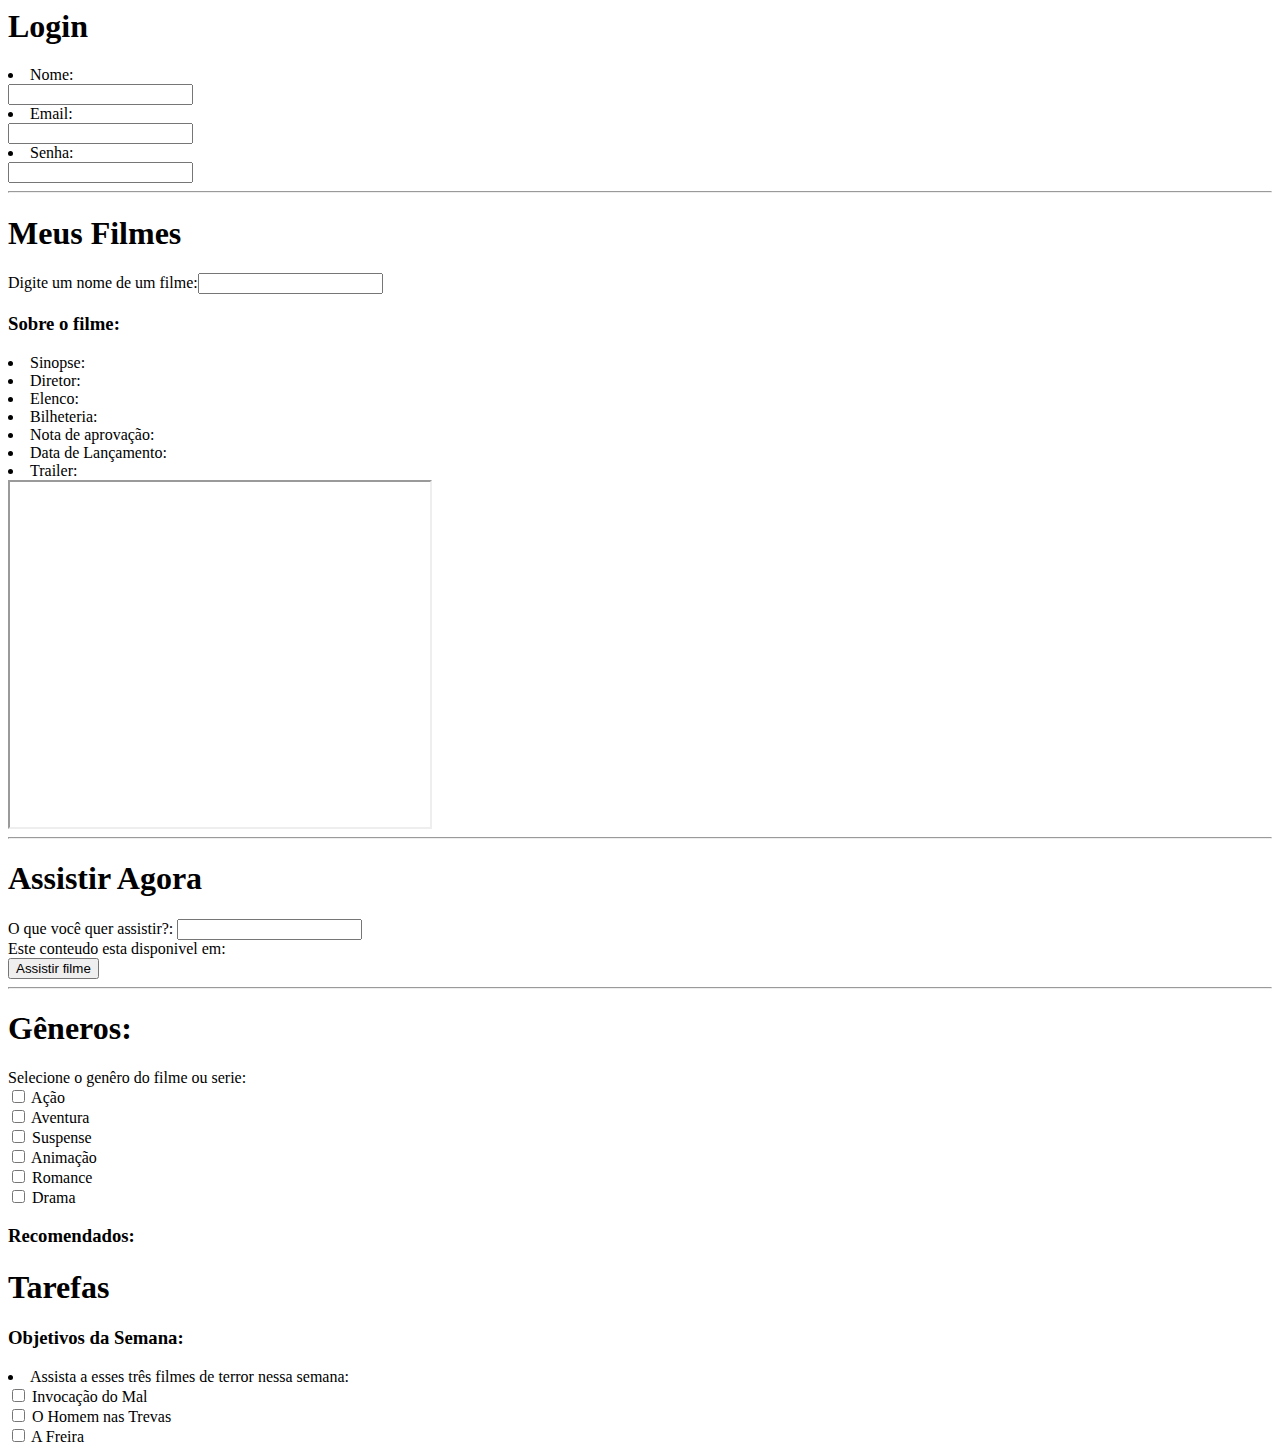
<file: index.html>
<html>
   <head> 
        <title>Tarefa</title>
   </head>
      <body>
        <h1>Login</h1>
          <li>Nome:</li><input type="name"/>
          <li>Email:</li><input type="email"/>
          <li>Senha:</li><input type="text+number"/>
          
          <hr>

        <h1>Meus Filmes</h1>
         <ri>Digite um nome de um filme:</ri><input type="text+number"/>
          <h3>Sobre o filme:</h3>
           <!--poster do filme-->
           <li>Sinopse:</li> 
           <a href="endereço"><!--endereço da sinopse--></a>
           <li>Diretor:</li> 
           <li>Elenco:</li> 
           <li>Bilheteria:</li> 
           <li>Nota de aprovação:</li> 
           <li>Data de Lançamento:</li> 
           <li>Trailer:</li>
           <iframe width="420" height="345"
        src="https://www.youtube.com/embed/tgbNymZ7vqY">
           </iframe>
        <hr>
        
        <h1>Assistir Agora</h1>
        <ri>O que você quer assistir?: </ri><input type="text+number"/> </br>
        Este conteudo esta disponivel em:</br>
        <!--Streaming em que o filme ou serie está disponivel-->
        <a href="youtube"><button>Assistir filme</button></a>
        <hr>
        
        <h1>Gêneros:</h1>
        <ri>Selecione o genêro do filme ou serie:</ri> </br>
        <input type="checkbox"/> Ação</br>
        <input type="checkbox"/> Aventura</br>
        <input type="checkbox"/> Suspense</br>
        <input type="checkbox"/> Animação</br>
        <input type="checkbox"/> Romance</br>
        <input type="checkbox"/> Drama</br>
  
        <h3>Recomendados:</h3>
          
         
            
        <h1>Tarefas</h1>
        <h3>Objetivos da Semana:</h3>
         <li>Assista a esses três filmes de terror nessa semana:</li>
         <input type="checkbox"/> Invocação do Mal</br>
         <input type="checkbox"/> O Homem nas Trevas</br>
         <input type="checkbox"/> A Freira
          

        

    
        </body>
</html>
</file>
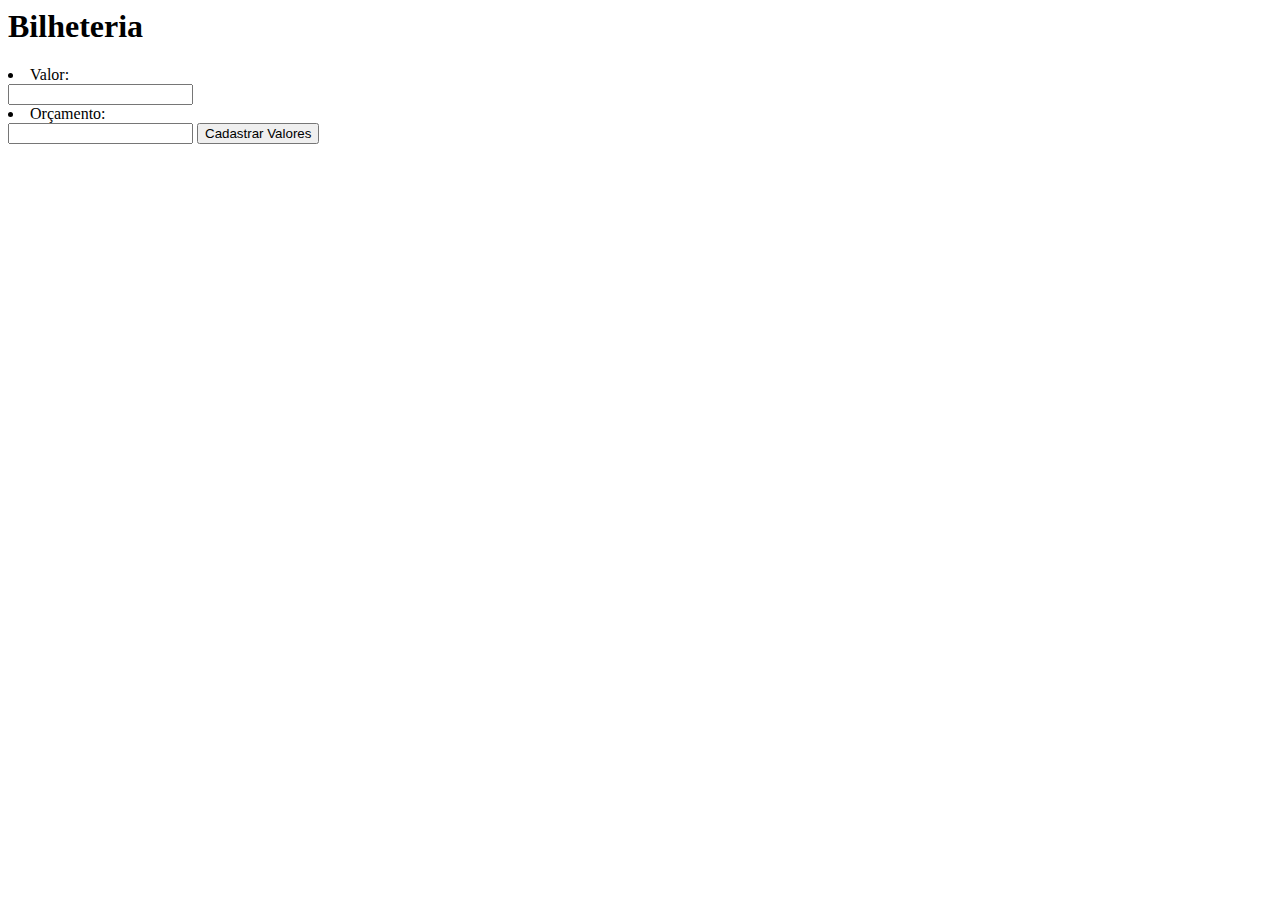
<file: bilheteria.html>
<html>
   <head>
     <title>Bilheteria</title>
     <meta charset="utf-8">
   </head>
      <body>
          <h1>Bilheteria</h1>
          <li>Valor:</li><input type="number"/>
          <li>Orçamento:</li><input type="number"/>
          <a href="genero.html"><button>Cadastrar Valores</button></a>
      </body>
 
</html>
</file>
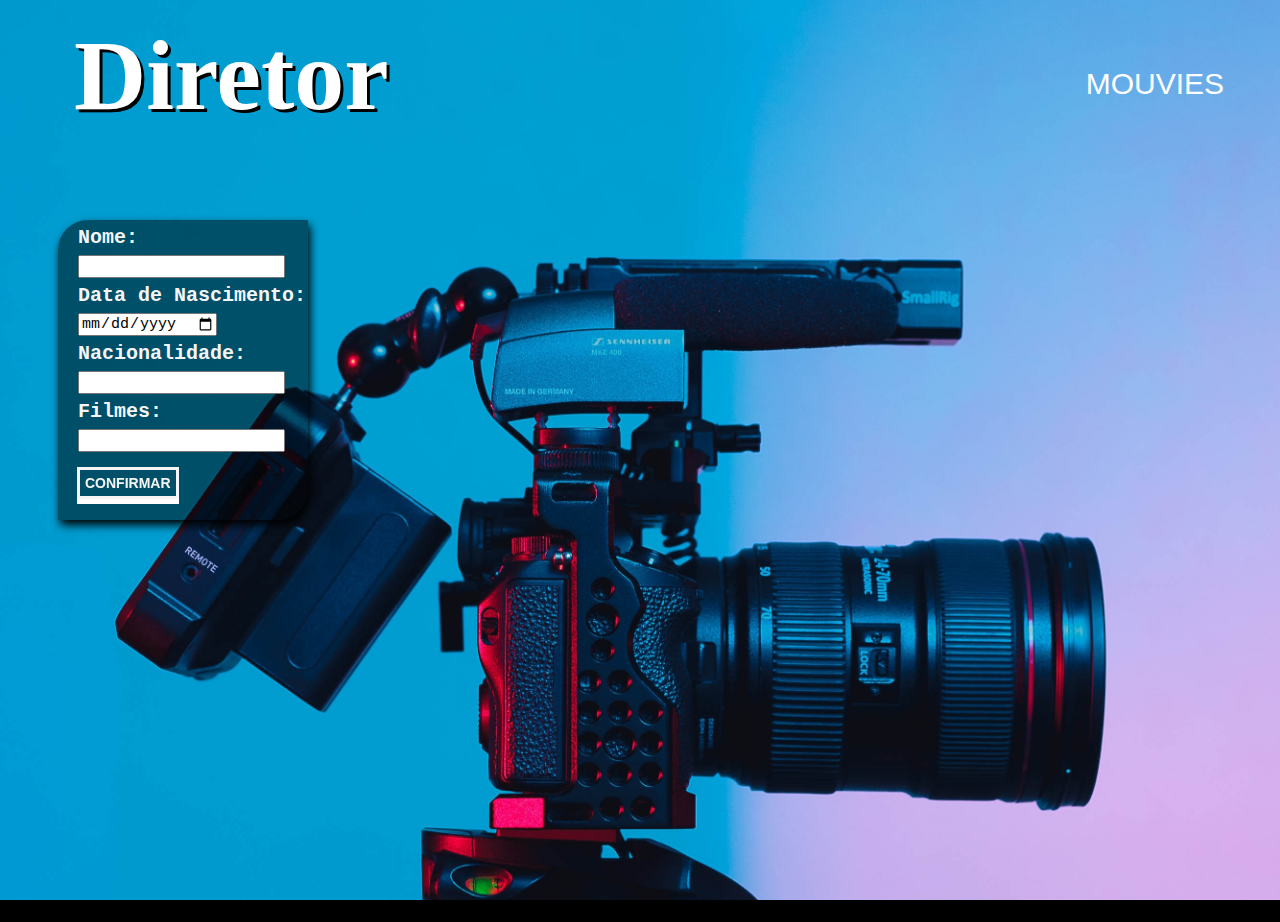
<file: diretor_cadastro.html>
<html>
   <head>
      <title>Diretor</title>
      <meta charset="utf-8">
      <style type="text/css">
          body
         {
            background-color: black;
            background-image: url("./sirisvisual-IcwAKUhNGXs-unsplash.jpg");
            background-repeat: no-repeat;
            background-position:center;
            background-size:cover;

          }

       div
          {
            width:230px;
            height:300px;
            margin-top: 10px;
            box-shadow: 2px 5px 10px black;
            border-top-left-radius: 30px;  
            border-bottom-right-radius: 30px;     
            background-color: rgba(0, 0, 0, 0.493);
           

      
           
            
           background-position: 10px;

            position: relative;
            left:50px;
            padding-left: 20px;
            padding-right:100px
            padding-bottom:0px;
            float:left;
            
          }
          

          
          header{
            font-size:30px;
            
            border-color:transparent;
            font-family:verdana;
            margin-top: -40px;
            margin-left:66px;
            margin-bottom: 10px;
            padding-bottom:-10px;
            display: flex;
            align-items:center;
            justify-content: space-between;

          }
          #diretor
          {
            color: white;
            font-size: 100px;
            filter: brightness(100.0);
            filter: drop-shadow(3px 3px black);
            margin-top: 50px;
          }
          .logo{
            font-weight:20;
            color: white;
            font-family: "Audiowide", sans-serif;
            background:transparent;
            margin-right: 40px;
            border-color:transparent;
      
            position: center;
            font-size:30px;
            cursor: pointer;
            }
          b
          {
            font-size: 20px;
            font-family:monospace;
            color: whitesmoke;
            line-height:35px;

          }

          input
          {
            font-size:15px;
            
            
          }

           #botão_cadastro
    {
        font-family: arial;
        font-size: 14px;
        color: white;
        background-color:rgba(0, 0, 0, 0);
        filter: brightness(1.0);
        text-transform: uppercase;
        font-weight: 700;
        border:solid;
        padding:5px;
        position:relative;
        cursor:pointer;
        display: inline-block;
        
        color:whitesmoke;
        box-shadow:0 5px 0 white;
        left: -1px;
        top: 15px;

    }
    
    .botão_cadastro2: hover
    {
        background: blue;
        box-shadow:0 5px 0 blue;
        left:-1px;
        top:20px;
        display: inline-block;
    }
    .botão_cadastro2:active
    {
        position:relative;
        top: 5px;
        box-shadow:none;
        left:-1px;
        top:20px;
     
        
    }
      </style>
     
   </head>
      <header>
        <h1 id="diretor">Diretor</h1> 
        <h1><button class="logo">MOUVIES</button></h1>
      </header>
      <body>
        <div>
          <b>Nome:</b><br><input type="name"/> <br>
          <b>Data de Nascimento:<br></b><input type="date"/><br>
          <b>Nacionalidade:</b><br><input type="text"/><br>
          <b>Filmes:</b><br><input type="text"/><br>
          <a href="diretor.html"><button id="botão_cadastro">Confirmar</button></a>
        </div>
        <script>
          var cadastro = window.document.getElementById('botão_cadastro')
          
          cadastro.addEventListener('mouseenter',entrar)
          cadastro.addEventListener('mouseout',sair)
  
          function entrar(){
          cadastro.innerHTML='Cadastrar Diretor'
          cadastro.style.background='red'
          }
          function sair(){
            cadastro.innerText='Confirmar'
            cadastro.style.background='none'
          }
          </script>
        </body>
</html>
</file>
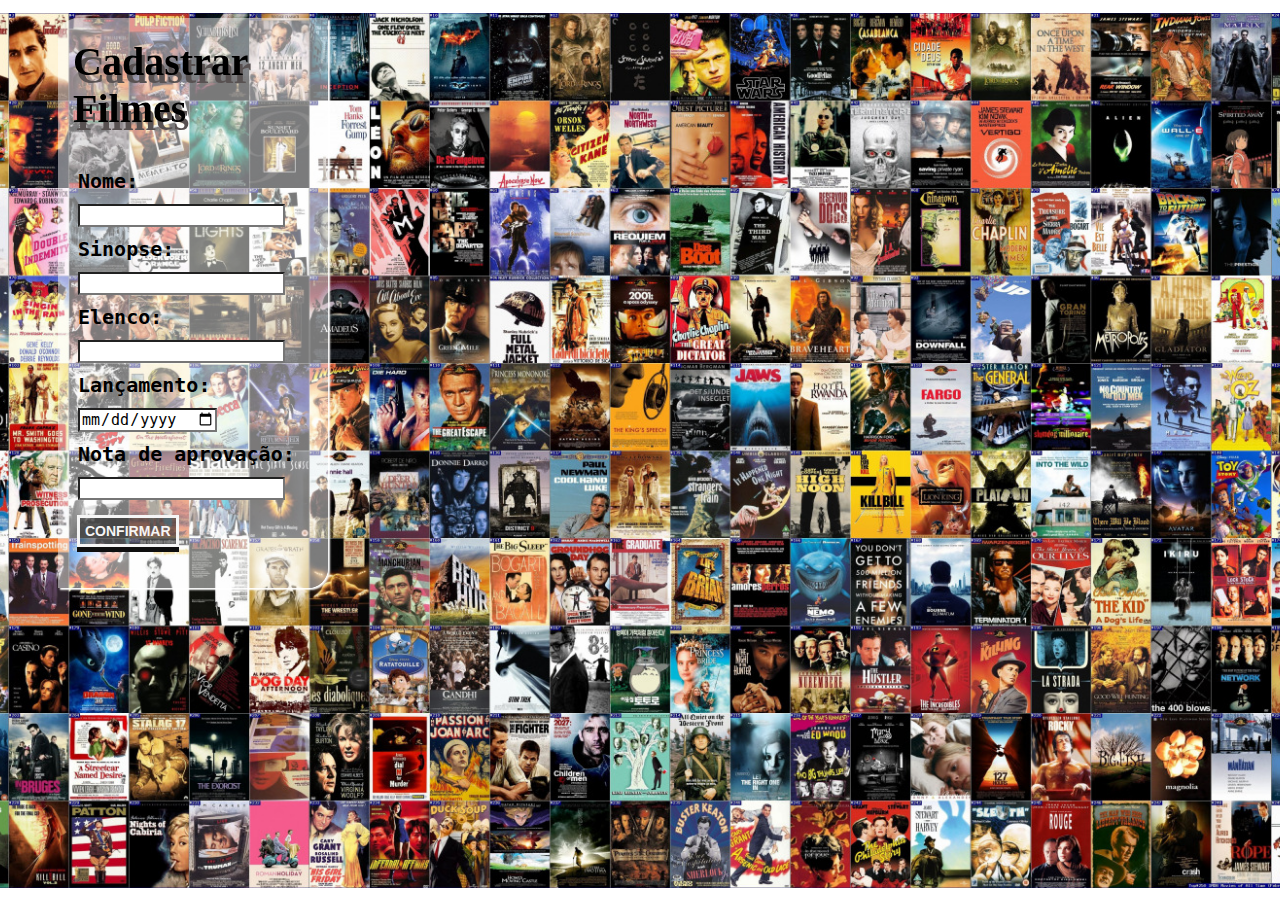
<file: filmes.html>
<html>
   <head>
      <title>Filmes</title>
      <meta charset="utf-8">
      <style> 
         body
         {
          
            background-image:url("./sssssss-aaaaaaaaaaa-ddddddddd-fffffffff-rrrrrrr.jpg");
            background-repeat: no-repeat;
            background-position: center;
            background-size:1400px;         }
         div
         {
            width:250px;
            height:550px;
            margin-top: 10px;
            padding-bottom: 200px;
            background-color:rgba(255, 255, 255, 0.473);
            border-top-left-radius: 20px;
            border-bottom-right-radius: 20px;
            box-shadow: 2px 2px 2px white;
            
            background-position: 10px;

            position: relative;
            left:50px;
            padding-left: 20px;
            padding-bottom: 20px;
            float:left;
         }
         h1
         {
            font-size:40px;
            color: black;
            filter: brightness(100.0);
            filter: drop-shadow(3px 8px rgb(88, 81, 81));
            font-family:verdana;
            margin-left:-5px;
            margin-top: 20px;
            
         }
         b
         {
            font-size: 20px;
            font-family:monospace;
            color:black;
            line-height:45px;
            margin-top: 30px;


         }
         input
         {
            font-size:15px;
            background-color: white;
            color: black;
         }

          #botão_cadastro
    {
        font-family: arial;
        font-size: 14px;
        text-transform: uppercase;
        font-weight: 700;
        border:solid;
        padding:5px;
        position:relative;
        cursor:pointer;
        display: inline-block;
        background-color: rgba(0, 0, 0, 0.418);
        color:whitesmoke;
        box-shadow:0 5px 0 rgb(15, 15, 15);
        left: -1px;
        top: 15px;
    }
      </style>

   </head>
      <body>
         
        <div>
        <h1>Cadastrar Filmes</h1>
          <b>Nome:</b><br><input type="name"/><br>
          <b>Sinopse:</b><br><input type="text+name"/><br>
          <b>Elenco:</b><br><input type="text"/><br>
          <b>Lançamento:</b><br><input type="date"/><br>
          <b>Nota de aprovação:</b><br><input type="number"/><br>
          <a href="diretor.html"><button id="botão_cadastro">Confirmar</button></a>
         </div>
         <script>
            var cadastro = window.document.getElementById('botão_cadastro')
            
            cadastro.addEventListener('mouseenter',entrar)
            cadastro.addEventListener('mouseout',sair)
    
            function entrar(){
            cadastro.innerHTML='Cadastrar Filme'
            cadastro.style.background='red'
            }
            function sair(){
              cadastro.innerText='Confirmar'
              cadastro.style.background='black'
            }
            </script>
      </body>
</html>
</file>
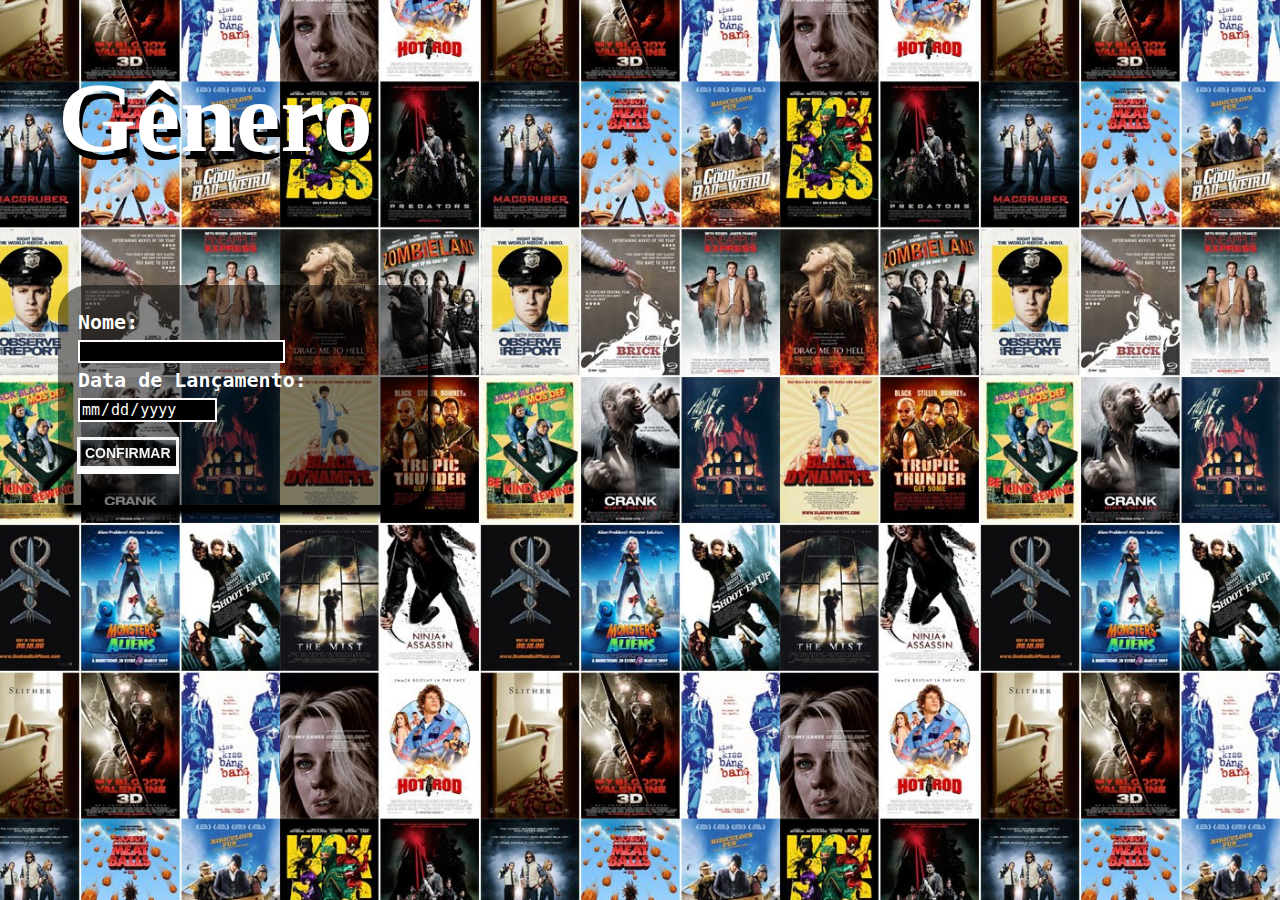
<file: genero.html>
<html>
   <head>
      <title>Gênero</title>
      <meta charset="utf-8">
   </head>
   <style>
        body
         {
            background-image:url("./a-genero-de-filme.jpg");
           ;
            background-position:right;      
            background-size: 500px;  
          
      
         }
       header
         {
            font-size:50px;
            
            color: white;
            filter: brightness(100.0);
            filter: drop-shadow(3px 8px black);
            
            font-family:verdana;
            margin-left:50px;
            margin-top:60px;
            margin-bottom: 80px;
            
         }
         div {
            width:350px;
            height:200px;
            margin-top: 30px;
            padding-top: 20px;
            box-shadow: 5px 10px 5px black;
            border-top-left-radius: 30px;  
            border-bottom-right-radius: 30px;     
            background-color: rgba(0, 0, 0, 0.486);
            background-position: 10px;
            position: relative;
            left:50px;
            padding-left: 20px;
            padding-bottom:0px;
            float:left;
         }

         b
          {
            font-size: 20px;
            font-family:monospace;
            color: white;
            line-height:35px;

          }
          input
          {
            font-size:15px;
            background-color:rgb(0, 0, 0);
            color: white;
            border-style: solid;
            border-color: rgb(255, 250, 250);
          }
          #botão_cadastro
    {
        font-family: arial;
        font-size: 14px;
        color: white;
        background-color:rgba(0, 0, 0, 0);
        filter: brightness(1.0);
        text-transform: uppercase;
        font-weight: 700;
        border:solid;
        padding:5px;
        position:relative;
        cursor:pointer;
        display: inline-block;
        
        color:whitesmoke;
        box-shadow:0 5px 0 white;
        left: -1px;
        top: 15px;

    }
   </style>
   <header>
    <h1>Gênero</h1> 
   </header>
   <body>
        
        <div>
        
         <b>Nome:</b><br><input type="name"/><br>
        <b>Data de Lançamento:</b><br><input type="date"/><br>
        <a href="index.html"><button id="botão_cadastro">Confirmar</button></a>
       </div>
   </body>
   <script>
      var cadastro = window.document.getElementById('botão_cadastro')
      
      cadastro.addEventListener('mouseenter',entrar)
      cadastro.addEventListener('mouseout',sair)

      function entrar(){
      cadastro.innerHTML='Cadastrar Gênero'
      cadastro.style.background='red'
      }
      function sair(){
        cadastro.innerText='Confirmar'
        cadastro.style.background='none'
      }
      </script>
</html>
</file>
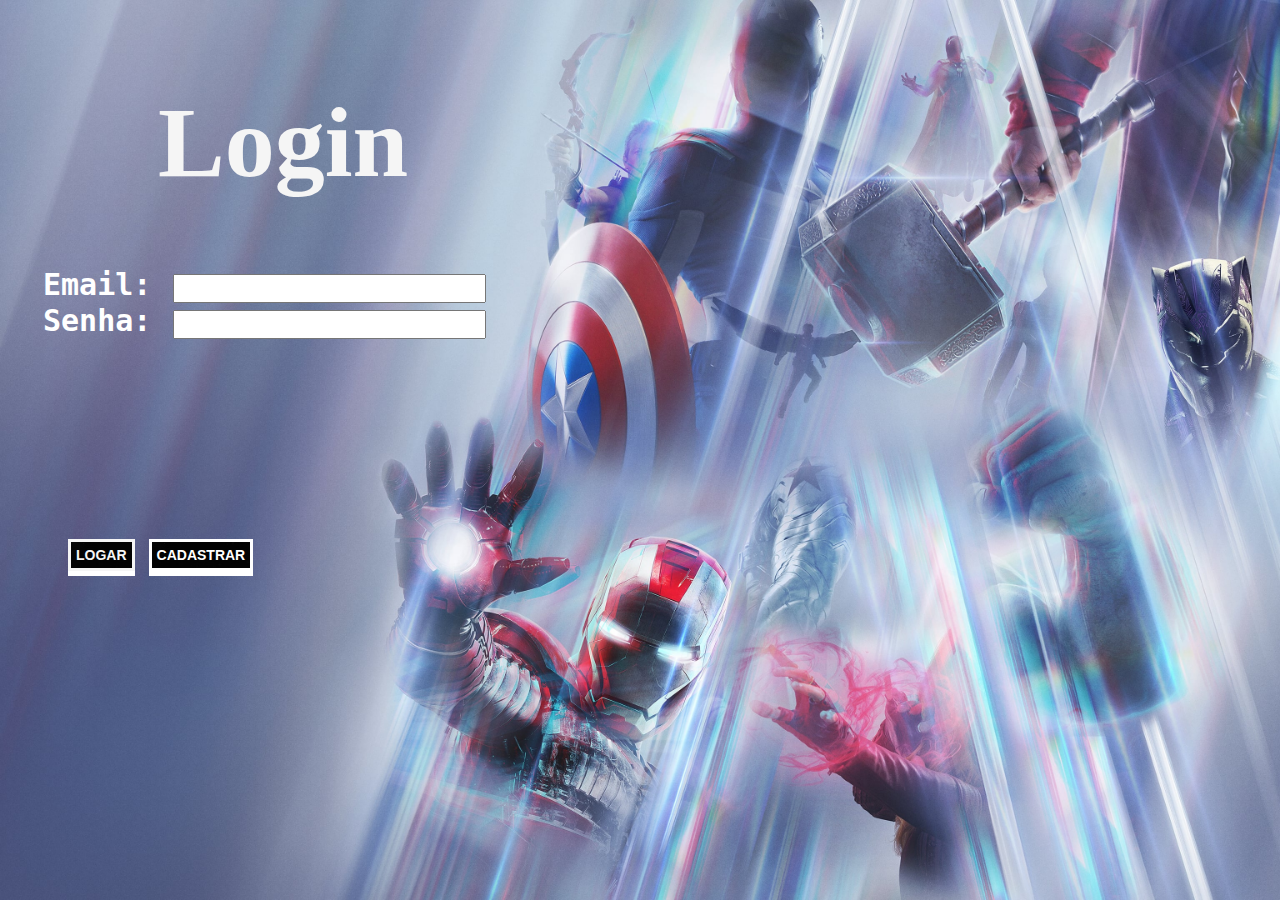
<file: login.html>
<html>
   <head> 
        <title>Login</title>
        <meta charset="utf-8">
        <style type="text/css">
          body{
            background-color: black;
            background-image: url("./marvel-studios-legends-tv-series-season-1-2021-series-3840x2160-5883.jpg");
            background-repeat: no-repeat;
            background-position:right 0;
            background-size:cover;
          }
          
          div
          {
            width:500px;
            height:600px;
            margin-top: 10px;
            background-color:;
            position: relative;
            left:50px;
            float:left;
           

            
          }

          h1{
            font-size: 100px;
            color: whitesmoke;
            font-family:verdana;
            margin-left: 100px;
          }

          b{
            font-size:30px;
            font-family:monospace;
            margin-left:-15px;
          
            color: white;
          }
          
          input{
            font-size:20px;
            margin-left:22px;
            padding-right: 42px;
          }
          .email 
          {
            margin-left: 22px;
          }

          .botão_login
    {
        font-family: arial;
        font-size: 14px;
        text-transform: uppercase;
        font-weight: 700;
        border:solid;
        padding:5px;
        position:relative;
        cursor:pointer;
        display: inline-block;
        background-image:url("./107763.jpg");
        color:whitesmoke;
        box-shadow:0 5px 0 white;
        left: 10px;
        top: 200px;
     
        display: inline-block;
    }
    
    .botão_login2: hover
    {
        background: blue;
        box-shadow:0 5px 0 black;
        left: 10px;
        top:205px;
        display: inline-block;
    }
    .botão_login2:active
    {
        position:relative;
        top: 5px;
        box-shadow:none;
        left: 10px;
        top:205px;
     
        display: inline-block;
    }

    .botão_cadastro
    {
        font-family: arial;
        font-size: 14px;
        text-transform: uppercase;
        font-weight: 700;
        border:solid;
        padding:5px;
        position:relative;
        cursor:pointer;
        display: inline-block;
        background-image:url("./107763.jpg");
        color:white;
        
        box-shadow:0 5px 0 white;
        left:20px;
        top: 200px;
       
     
     
    }
    
    .botão_cadastro2: hover
    {
        background: blue;
        color:#fff;
        box-shadow:0 5px 0 black;
        left:20px;
        top: 205px;
  
     
        display: inline-block;
       
    }
    .botão_cadastro2:active
    {
        position:relative;
        top: 5px;
        box-shadow:none;
        left:20px;
        top: 205px;
     
     
        display: inline-block;
        
    }

        </style>
   </head>
      <body>
        <div>
        <h1>Login</h1>
          <b>Email:</b><input class="email" type="email"/> </body></br>
          <b>Senha:</b><input type="text+number"/></br>
            <a href="index.html.html"> <button class="botão_login botão_login2">Logar</button></a>
            <a href="cadastro.html.html"> <button class="botão_cadastro botão_cadastro2">Cadastrar</button></a>
          </div>
      </body>
</html>
</file>
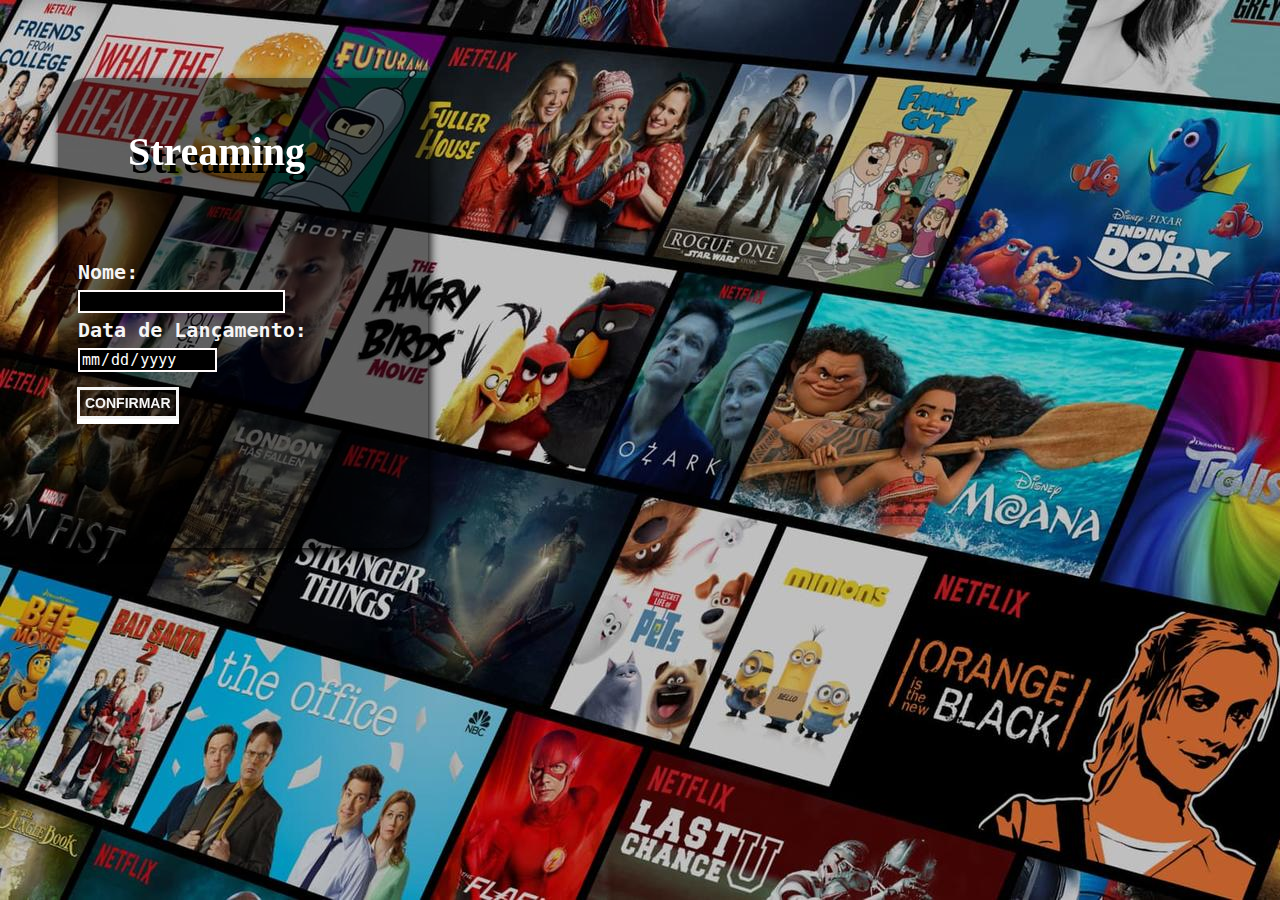
<file: streaming.html>
<html>
   <head>
      <title>Streaming</title>
      <meta charset="utf-8">
   </head>
   <style>
        body
         {
            background-image:url("./streaming.jpg");
            background-repeat: no-repeat;
            background-size: cover;        
      
         }
       h1
         {
            font-size:40px;
            color: white;
            filter: brightness(100.0);
            filter: drop-shadow(3px 8px black);
            
            font-family:verdana;
            margin-left:50px;
            margin-top:-20px;
            margin-bottom: 80px;
            
         }
         div {
            width:350px;
            height:400px;
            margin-top: 70px;
            
            padding-top: 70px;
            
           
            box-shadow: 2px 5px 10px rgb(0, 0, 0);
            border-top-left-radius: 30px;  
            border-bottom-right-radius: 30px;     
            background-color: rgba(0, 0, 0, 0.493);
            background-position: 10px;
            position: relative;
            left:50px;
            padding-left: 20px;
            padding-bottom:0px;
            float:left;
         }

         b
          {
            font-size: 20px;
            font-family:monospace;
            color: whitesmoke;
            line-height:35px;

          }
          input
          {
            font-size:15px;
            background-color:black;
            color: white;
            border-style: solid;
            border-color: rgb(255, 250, 250);
          }
          #botão_cadastro
    {
        font-family: arial;
        font-size: 14px;
        color: white;
        background-color:rgba(0, 0, 0, 0);
        filter: brightness(1.0);
        text-transform: uppercase;
        font-weight: 700;
        border:solid;
        padding:5px;
        position:relative;
        cursor:pointer;
        display: inline-block;
        
        color:whitesmoke;
        box-shadow:0 5px 0 white;
        left: -1px;
        top: 15px;

    }
   </style>
   
   <body>
        
        <div>
        <h1>Streaming</h1> 
         <b>Nome:</b><br><input type="name"/><br>
        <b>Data de Lançamento:</b><br><input type="date"/><br>
        <a href="index.html"><button id="botão_cadastro">Confirmar</button></a>
       </div>
   </body>
   <script>
      var cadastro = window.document.getElementById('botão_cadastro')
      
      cadastro.addEventListener('mouseenter',entrar)
      cadastro.addEventListener('mouseout',sair)

      function entrar(){
      cadastro.innerHTML='Cadastrar Streaming'
      cadastro.style.background='red'
      }
      function sair(){
        cadastro.innerText='Confirmar'
        cadastro.style.background='none'
      }
      </script>
</html>
</file>
